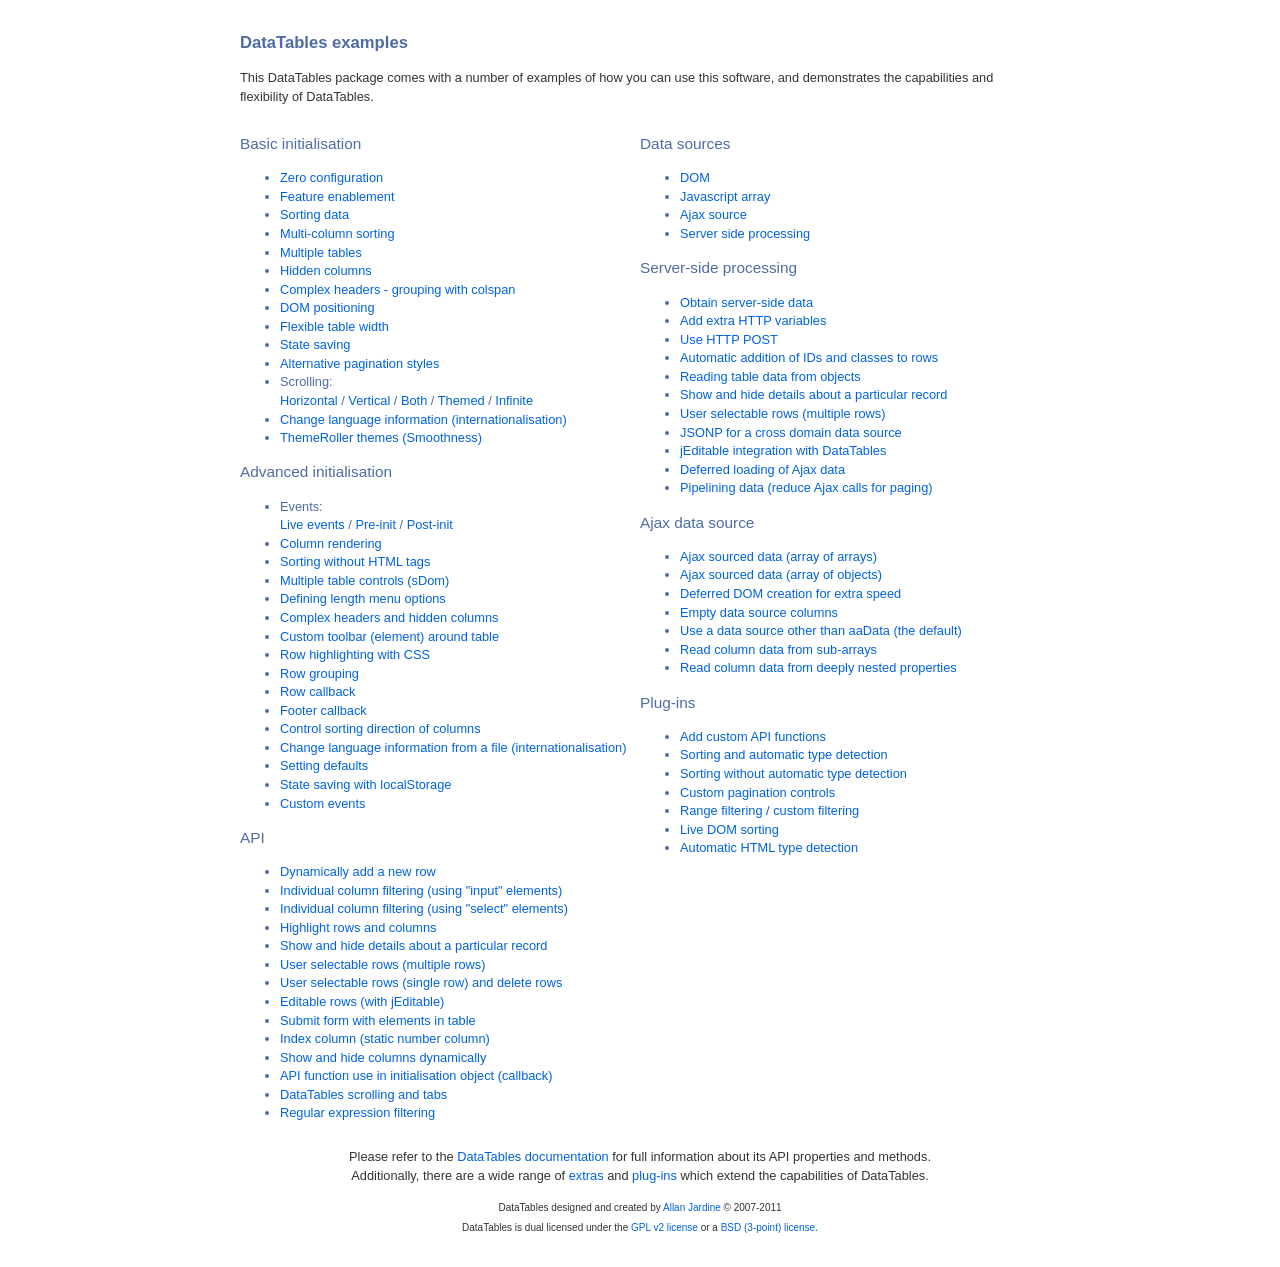
<file: BibliotecaWBABI/js/DataTables/examples/index.html>
<!DOCTYPE HTML PUBLIC "-//W3C//DTD HTML 4.01//EN" "http://www.w3.org/TR/html4/strict.dtd">
<html>
	<head>
		<meta http-equiv="content-type" content="text/html; charset=utf-8" />
		<link rel="shortcut icon" type="image/ico" href="http://www.datatables.net/favicon.ico" />
		
		<title>DataTables example</title>
		<style type="text/css" title="currentStyle">
			@import "../media/css/demo_page.css";
			@import "../media/css/demo_table.css";
		</style>
	</head>
	<body id="dt_example">
		<div id="container">
			<div class="full_width big">
				DataTables examples
			</div>
			
			<p>This DataTables package comes with a number of examples of how you can use this software, and demonstrates the capabilities and flexibility of DataTables.</p>
			
			<div class="demo_links">
				<h2>Basic initialisation</h2>
				<ul>
					<li><a href="basic_init/zero_config.html">Zero configuration</a></li>
					<li><a href="basic_init/filter_only.html">Feature enablement</a></li>
					<li><a href="basic_init/table_sorting.html">Sorting data</a></li>
					<li><a href="basic_init/multi_col_sort.html">Multi-column sorting</a></li>
					<li><a href="basic_init/multiple_tables.html">Multiple tables</a></li>
					<li><a href="basic_init/hidden_columns.html">Hidden columns</a></li>
					<li><a href="basic_init/complex_header.html">Complex headers - grouping with colspan</a></li>
					<li><a href="basic_init/dom.html">DOM positioning</a></li>
					<li><a href="basic_init/flexible_width.html">Flexible table width</a></li>
					<li><a href="basic_init/state_save.html">State saving</a></li>
					<li><a href="basic_init/alt_pagination.html">Alternative pagination styles</a></li>
					<li>Scrolling: <br>
						<a href="basic_init/scroll_x.html">Horizontal</a> / 
						<a href="basic_init/scroll_y.html">Vertical</a> / 
						<a href="basic_init/scroll_xy.html">Both</a> / 
						<a href="basic_init/scroll_y_theme.html">Themed</a> / 
						<a href="basic_init/scroll_y_infinite.html">Infinite</a>
					</li>
					<li><a href="basic_init/language.html">Change language information (internationalisation)</a></li>
					<li><a href="basic_init/themes.html">ThemeRoller themes (Smoothness)</a></li>
				</ul>
				
				<h2>Advanced initialisation</h2>
				<ul>
					<li>Events: <br>
						<a href="advanced_init/events_live.html">Live events</a> / 
						<a href="advanced_init/events_pre_init.html">Pre-init</a> / 
						<a href="advanced_init/events_post_init.html">Post-init</a>
					</li>
					<li><a href="advanced_init/column_render.html">Column rendering</a></li>
					<li><a href="advanced_init/html_sort.html">Sorting without HTML tags</a></li>
					<li><a href="advanced_init/dom_multiple_elements.html">Multiple table controls (sDom)</a></li>
					<li><a href="advanced_init/length_menu.html">Defining length menu options</a></li>
					<li><a href="advanced_init/complex_header.html">Complex headers and hidden columns</a></li>
					<li><a href="advanced_init/dom_toolbar.html">Custom toolbar (element) around table</a></li>
					<li><a href="advanced_init/highlight.html">Row highlighting with CSS</a></li>
					<li><a href="advanced_init/row_grouping.html">Row grouping</a></li>
					<li><a href="advanced_init/row_callback.html">Row callback</a></li>
					<li><a href="advanced_init/footer_callback.html">Footer callback</a></li>
					<li><a href="advanced_init/sorting_control.html">Control sorting direction of columns</a></li>
					<li><a href="advanced_init/language_file.html">Change language information from a file (internationalisation)</a></li>
					<li><a href="advanced_init/defaults.html">Setting defaults</a></li>
					<li><a href="advanced_init/localstorage.html">State saving with localStorage</a></li>
					<li><a href="advanced_init/dt_events.html">Custom events</a></li>
				</ul>
				
				<h2>API</h2>
				<ul>
					<li><a href="api/add_row.html">Dynamically add a new row</a></li>
					<li><a href="api/multi_filter.html">Individual column filtering (using "input" elements)</a></li>
					<li><a href="api/multi_filter_select.html">Individual column filtering (using "select" elements)</a></li>
					<li><a href="api/highlight.html">Highlight rows and columns</a></li>
					<li><a href="api/row_details.html">Show and hide details about a particular record</a></li>
					<li><a href="api/select_row.html">User selectable rows (multiple rows)</a></li>
					<li><a href="api/select_single_row.html">User selectable rows (single row) and delete rows</a></li>
					<li><a href="api/editable.html">Editable rows (with jEditable)</a></li>
					<li><a href="api/form.html">Submit form with elements in table</a></li>
					<li><a href="api/counter_column.html">Index column (static number column)</a></li>
					<li><a href="api/show_hide.html">Show and hide columns dynamically</a></li>
					<li><a href="api/api_in_init.html">API function use in initialisation object (callback)</a></li>
					<li><a href="api/tabs_and_scrolling.html">DataTables scrolling and tabs</a></li>
					<li><a href="api/regex.html">Regular expression filtering</a></li>
				</ul>
			</div>
			
			<div class="demo_links">
				<h2>Data sources</h2>
				<ul>
					<li><a href="data_sources/dom.html">DOM</a></li>
					<li><a href="data_sources/js_array.html">Javascript array</a></li>
					<li><a href="data_sources/ajax.html">Ajax source</a></li>
					<li><a href="data_sources/server_side.html">Server side processing</a></li>
				</ul>
				
				<h2>Server-side processing</h2>
				<ul>
					<li><a href="server_side/server_side.html">Obtain server-side data</a></li>
					<li><a href="server_side/custom_vars.html">Add extra HTTP variables</a></li>
					<li><a href="server_side/post.html">Use HTTP POST</a></li>
					<li><a href="server_side/ids.html">Automatic addition of IDs and classes to rows</a></li>
					<li><a href="server_side/object_data.html">Reading table data from objects</a></li>
					<li><a href="server_side/row_details.html">Show and hide details about a particular record</a></li>
					<li><a href="server_side/select_rows.html">User selectable rows (multiple rows)</a></li>
					<li><a href="server_side/jsonp.html">JSONP for a cross domain data source</a></li>
					<li><a href="server_side/editable.html">jEditable integration with DataTables</a></li>
					<li><a href="server_side/defer_loading.html">Deferred loading of Ajax data</a></li>
					<li><a href="server_side/pipeline.html">Pipelining data (reduce Ajax calls for paging)</a></li>
				</ul>
				
				<h2>Ajax data source</h2>
				<ul>
					<li><a href="ajax/ajax.html">Ajax sourced data (array of arrays)</a></li>
					<li><a href="ajax/objects.html">Ajax sourced data (array of objects)</a></li>
					<li><a href="ajax/defer_render.html">Deferred DOM creation for extra speed</a></li>
					<li><a href="ajax/null_data_source.html">Empty data source columns</a></li>
					<li><a href="ajax/custom_data_property.html">Use a data source other than aaData (the default)</a></li>
					<li><a href="ajax/objects_subarrays.html">Read column data from sub-arrays</a></li>
					<li><a href="ajax/deep.html">Read column data from deeply nested properties</a></li>
				</ul>
				
				<h2>Plug-ins</h2>
				<ul>
					<li><a href="plug-ins/plugin_api.html">Add custom API functions</a></li>
					<li><a href="plug-ins/sorting_plugin.html">Sorting and automatic type detection</a></li>
					<li><a href="plug-ins/sorting_sType.html">Sorting without automatic type detection</a></li>
					<li><a href="plug-ins/paging_plugin.html">Custom pagination controls</a></li>
					<li><a href="plug-ins/range_filtering.html">Range filtering / custom filtering</a></li>
					<li><a href="plug-ins/dom_sort.html">Live DOM sorting</a></li>
					<li><a href="plug-ins/html_sort.html">Automatic HTML type detection</a></li>
				</ul>
			</div>
			
			
			<div id="footer" class="clear" style="text-align:center;">
				<p>
					Please refer to the <a href="http://www.datatables.net/usage">DataTables documentation</a> for full information about its API properties and methods.<br>
					Additionally, there are a wide range of <a href="http://www.datatables.net/extras">extras</a> and <a href="http://www.datatables.net/plug-ins">plug-ins</a> which extend the capabilities of DataTables.
				</p>
				
				<span style="font-size:10px;">
					DataTables designed and created by <a href="http://www.sprymedia.co.uk">Allan Jardine</a> &copy; 2007-2011<br>
					DataTables is dual licensed under the <a href="http://www.datatables.net/license_gpl2">GPL v2 license</a> or a <a href="http://www.datatables.net/license_bsd">BSD (3-point) license</a>.
				</span>
			</div>
		</div>
	</body>
</html>
</file>
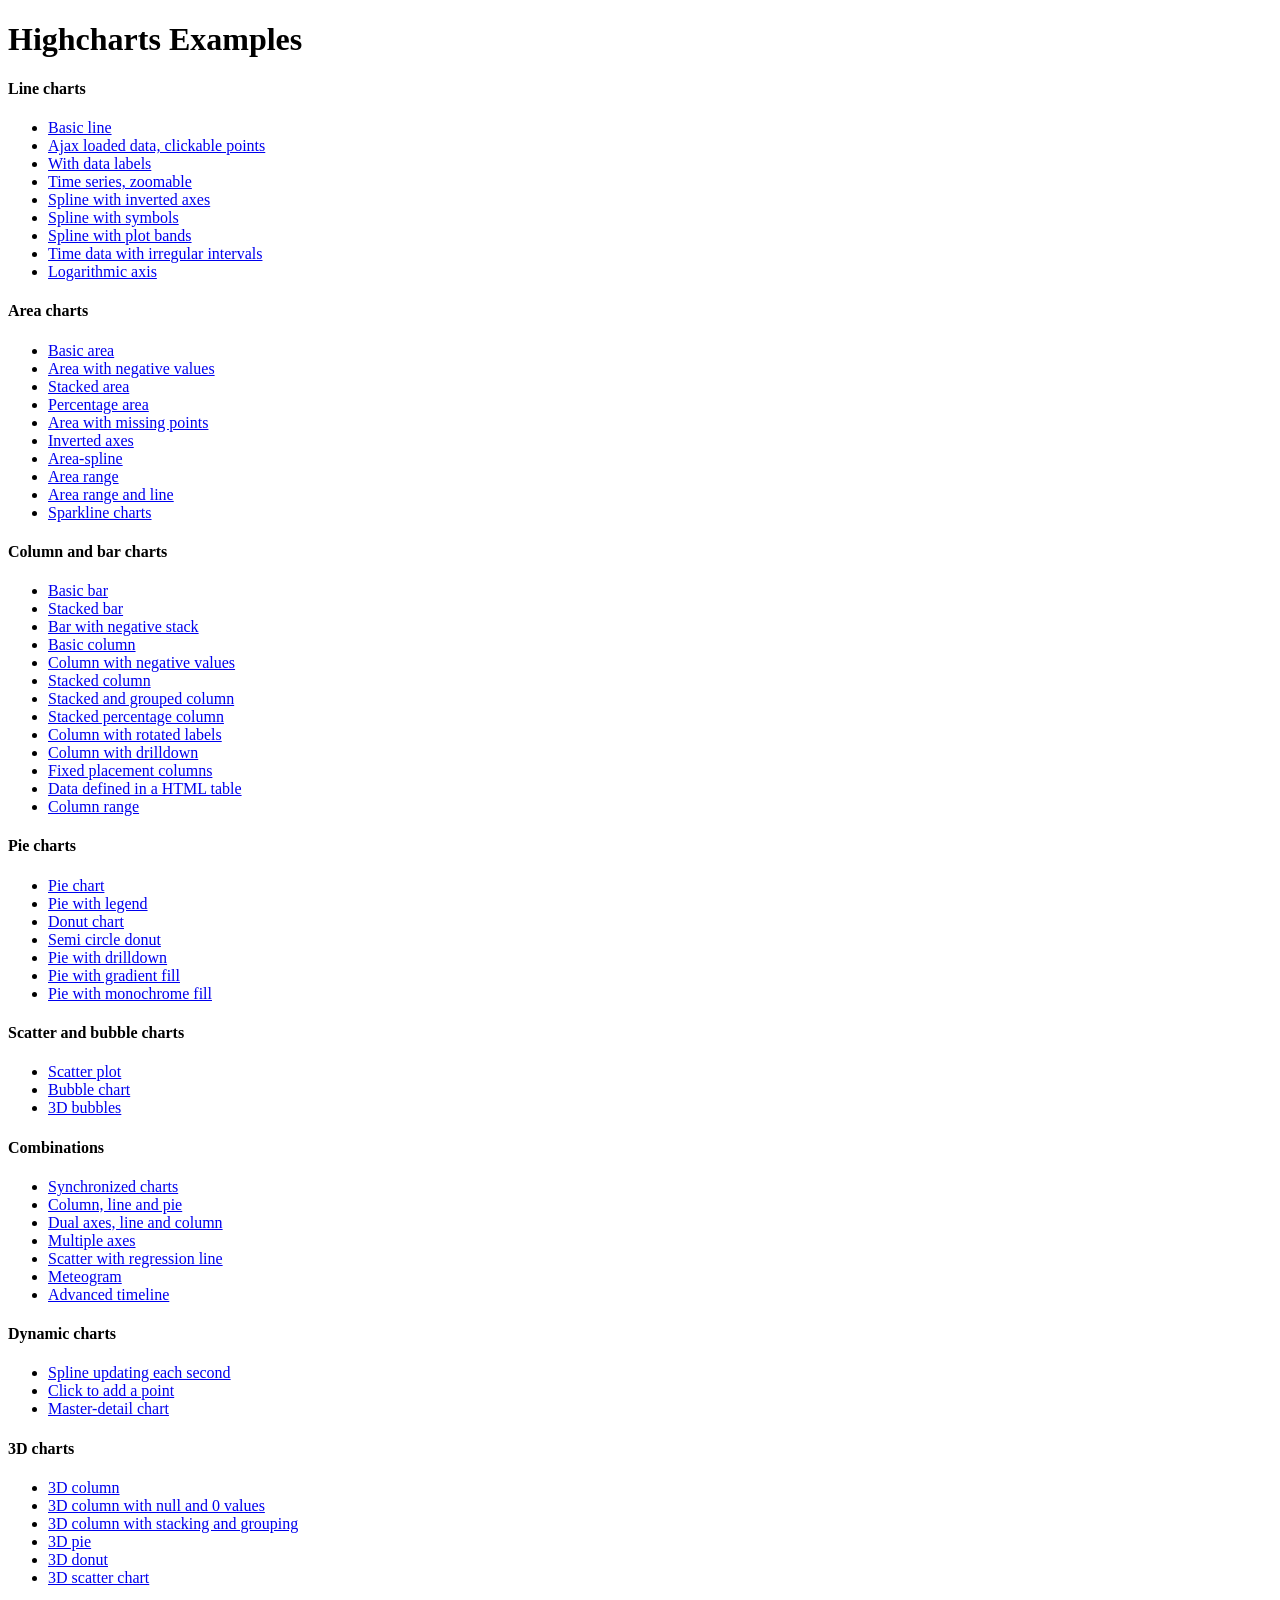
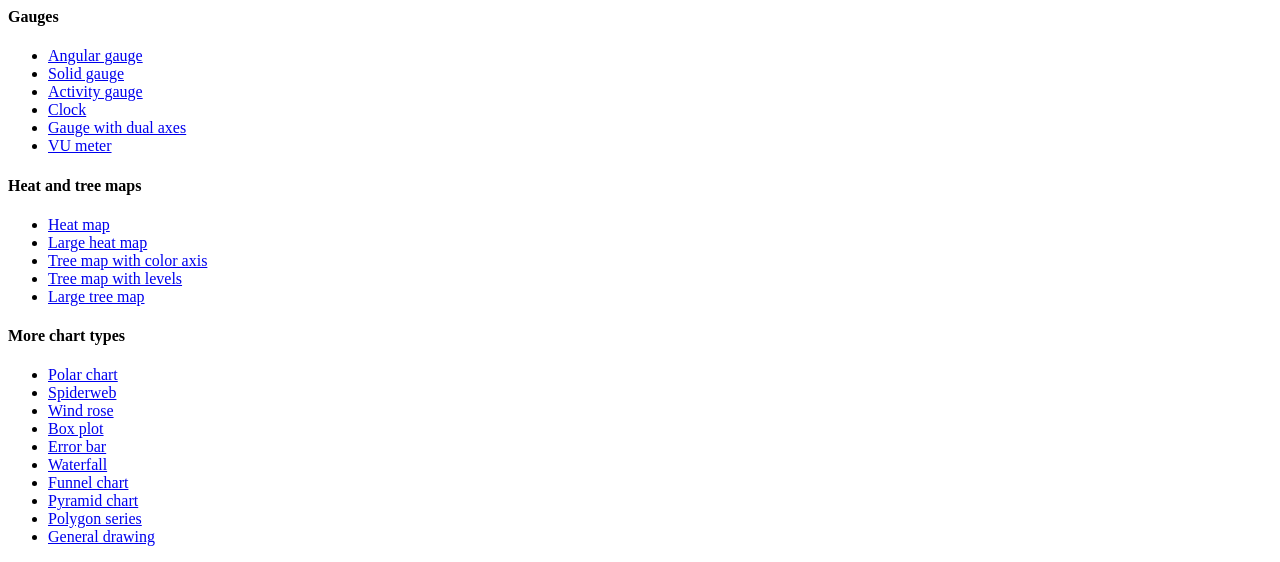
<file: BibliotecaWBABI/WBABI-API-checagem/plugin/Highcharts-4.2.4/index.htm>
<!DOCTYPE HTML PUBLIC "-//W3C//DTD HTML 4.01//EN" "http://www.w3.org/TR/html4/strict.dtd">
<html>
	<head>
		<meta http-equiv="Content-Type" content="text/html; charset=utf-8" />
		<title>Highcharts Examples</title>
	</head>
	<body>
		<h1>Highcharts Examples</h1>
		<h4>Line charts</h4>
		<ul>
			<li><a href="examples/line-basic/index.htm">Basic line</a></li>
			<li><a href="examples/line-ajax/index.htm">Ajax loaded data, clickable points</a></li>
			<li><a href="examples/line-labels/index.htm">With data labels</a></li>
			<li><a href="examples/line-time-series/index.htm">Time series, zoomable</a></li>
			<li><a href="examples/spline-inverted/index.htm">Spline with inverted axes</a></li>
			<li><a href="examples/spline-symbols/index.htm">Spline with symbols</a></li>
			<li><a href="examples/spline-plot-bands/index.htm">Spline with plot bands</a></li>
			<li><a href="examples/spline-irregular-time/index.htm">Time data with irregular intervals</a></li>
			<li><a href="examples/line-log-axis/index.htm">Logarithmic axis</a></li>
		</ul>
		<h4>Area charts</h4>
		<ul>
			<li><a href="examples/area-basic/index.htm">Basic area</a></li>
			<li><a href="examples/area-negative/index.htm">Area with negative values</a></li>
			<li><a href="examples/area-stacked/index.htm">Stacked area</a></li>
			<li><a href="examples/area-stacked-percent/index.htm">Percentage area</a></li>
			<li><a href="examples/area-missing/index.htm">Area with missing points</a></li>
			<li><a href="examples/area-inverted/index.htm">Inverted axes</a></li>
			<li><a href="examples/areaspline/index.htm">Area-spline</a></li>
			<li><a href="examples/arearange/index.htm">Area range</a></li>
			<li><a href="examples/arearange-line/index.htm">Area range and line</a></li>
			<li><a href="examples/sparkline/index.htm">Sparkline charts</a></li>
		</ul>
		<h4>Column and bar charts</h4>
		<ul>
			<li><a href="examples/bar-basic/index.htm">Basic bar</a></li>
			<li><a href="examples/bar-stacked/index.htm">Stacked bar</a></li>
			<li><a href="examples/bar-negative-stack/index.htm">Bar with negative stack</a></li>
			<li><a href="examples/column-basic/index.htm">Basic column</a></li>
			<li><a href="examples/column-negative/index.htm">Column with negative values</a></li>
			<li><a href="examples/column-stacked/index.htm">Stacked column</a></li>
			<li><a href="examples/column-stacked-and-grouped/index.htm">Stacked and grouped column</a></li>
			<li><a href="examples/column-stacked-percent/index.htm">Stacked percentage column</a></li>
			<li><a href="examples/column-rotated-labels/index.htm">Column with rotated labels</a></li>
			<li><a href="examples/column-drilldown/index.htm">Column with drilldown</a></li>
			<li><a href="examples/column-placement/index.htm">Fixed placement columns</a></li>
			<li><a href="examples/column-parsed/index.htm">Data defined in a HTML table</a></li>
			<li><a href="examples/columnrange/index.htm">Column range</a></li>
		</ul>
		<h4>Pie charts</h4>
		<ul>
			<li><a href="examples/pie-basic/index.htm">Pie chart</a></li>
			<li><a href="examples/pie-legend/index.htm">Pie with legend</a></li>
			<li><a href="examples/pie-donut/index.htm">Donut chart</a></li>
			<li><a href="examples/pie-semi-circle/index.htm">Semi circle donut</a></li>
			<li><a href="examples/pie-drilldown/index.htm">Pie with drilldown</a></li>
			<li><a href="examples/pie-gradient/index.htm">Pie with gradient fill</a></li>
			<li><a href="examples/pie-monochrome/index.htm">Pie with monochrome fill</a></li>
		</ul>
		<h4>Scatter and bubble charts</h4>
		<ul>
			<li><a href="examples/scatter/index.htm">Scatter plot</a></li>
			<li><a href="examples/bubble/index.htm">Bubble chart</a></li>
			<li><a href="examples/bubble-3d/index.htm">3D bubbles</a></li>
		</ul>
		<h4>Combinations</h4>
		<ul>
			<li><a href="examples/synchronized-charts/index.htm">Synchronized charts</a></li>
			<li><a href="examples/combo/index.htm">Column, line and pie</a></li>
			<li><a href="examples/combo-dual-axes/index.htm">Dual axes, line and column</a></li>
			<li><a href="examples/combo-multi-axes/index.htm">Multiple axes</a></li>
			<li><a href="examples/combo-regression/index.htm">Scatter with regression line</a></li>
			<li><a href="examples/combo-meteogram/index.htm">Meteogram</a></li>
			<li><a href="examples/combo-timeline/index.htm">Advanced timeline</a></li>
		</ul>
		<h4>Dynamic charts</h4>
		<ul>
			<li><a href="examples/dynamic-update/index.htm">Spline updating each second</a></li>
			<li><a href="examples/dynamic-click-to-add/index.htm">Click to add a point</a></li>
			<li><a href="examples/dynamic-master-detail/index.htm">Master-detail chart</a></li>
		</ul>
		<h4>3D charts</h4>
		<ul>
			<li><a href="examples/3d-column-interactive/index.htm">3D column</a></li>
			<li><a href="examples/3d-column-null-values/index.htm">3D column with null and 0 values</a></li>
			<li><a href="examples/3d-column-stacking-grouping/index.htm">3D column with stacking and grouping</a></li>
			<li><a href="examples/3d-pie/index.htm">3D pie</a></li>
			<li><a href="examples/3d-pie-donut/index.htm">3D donut</a></li>
			<li><a href="examples/3d-scatter-draggable/index.htm">3D scatter chart</a></li>
		</ul>
		<h4>Gauges</h4>
		<ul>
			<li><a href="examples/gauge-speedometer/index.htm">Angular gauge</a></li>
			<li><a href="examples/gauge-solid/index.htm">Solid gauge</a></li>
			<li><a href="examples/gauge-activity/index.htm">Activity gauge</a></li>
			<li><a href="examples/gauge-clock/index.htm">Clock</a></li>
			<li><a href="examples/gauge-dual/index.htm">Gauge with dual axes</a></li>
			<li><a href="examples/gauge-vu-meter/index.htm">VU meter</a></li>
		</ul>
		<h4>Heat and tree maps</h4>
		<ul>
			<li><a href="examples/heatmap/index.htm">Heat map</a></li>
			<li><a href="examples/heatmap-canvas/index.htm">Large heat map</a></li>
			<li><a href="examples/treemap-coloraxis/index.htm">Tree map with color axis</a></li>
			<li><a href="examples/treemap-with-levels/index.htm">Tree map with levels</a></li>
			<li><a href="examples/treemap-large-dataset/index.htm">Large tree map</a></li>
		</ul>
		<h4>More chart types</h4>
		<ul>
			<li><a href="examples/polar/index.htm">Polar chart</a></li>
			<li><a href="examples/polar-spider/index.htm">Spiderweb</a></li>
			<li><a href="examples/polar-wind-rose/index.htm">Wind rose</a></li>
			<li><a href="examples/box-plot/index.htm">Box plot</a></li>
			<li><a href="examples/error-bar/index.htm">Error bar</a></li>
			<li><a href="examples/waterfall/index.htm">Waterfall</a></li>
			<li><a href="examples/funnel/index.htm">Funnel chart</a></li>
			<li><a href="examples/pyramid/index.htm">Pyramid chart</a></li>
			<li><a href="examples/polygon/index.htm">Polygon series</a></li>
			<li><a href="examples/renderer/index.htm">General drawing</a></li>
		</ul>
	</body>
</html>
</file>
